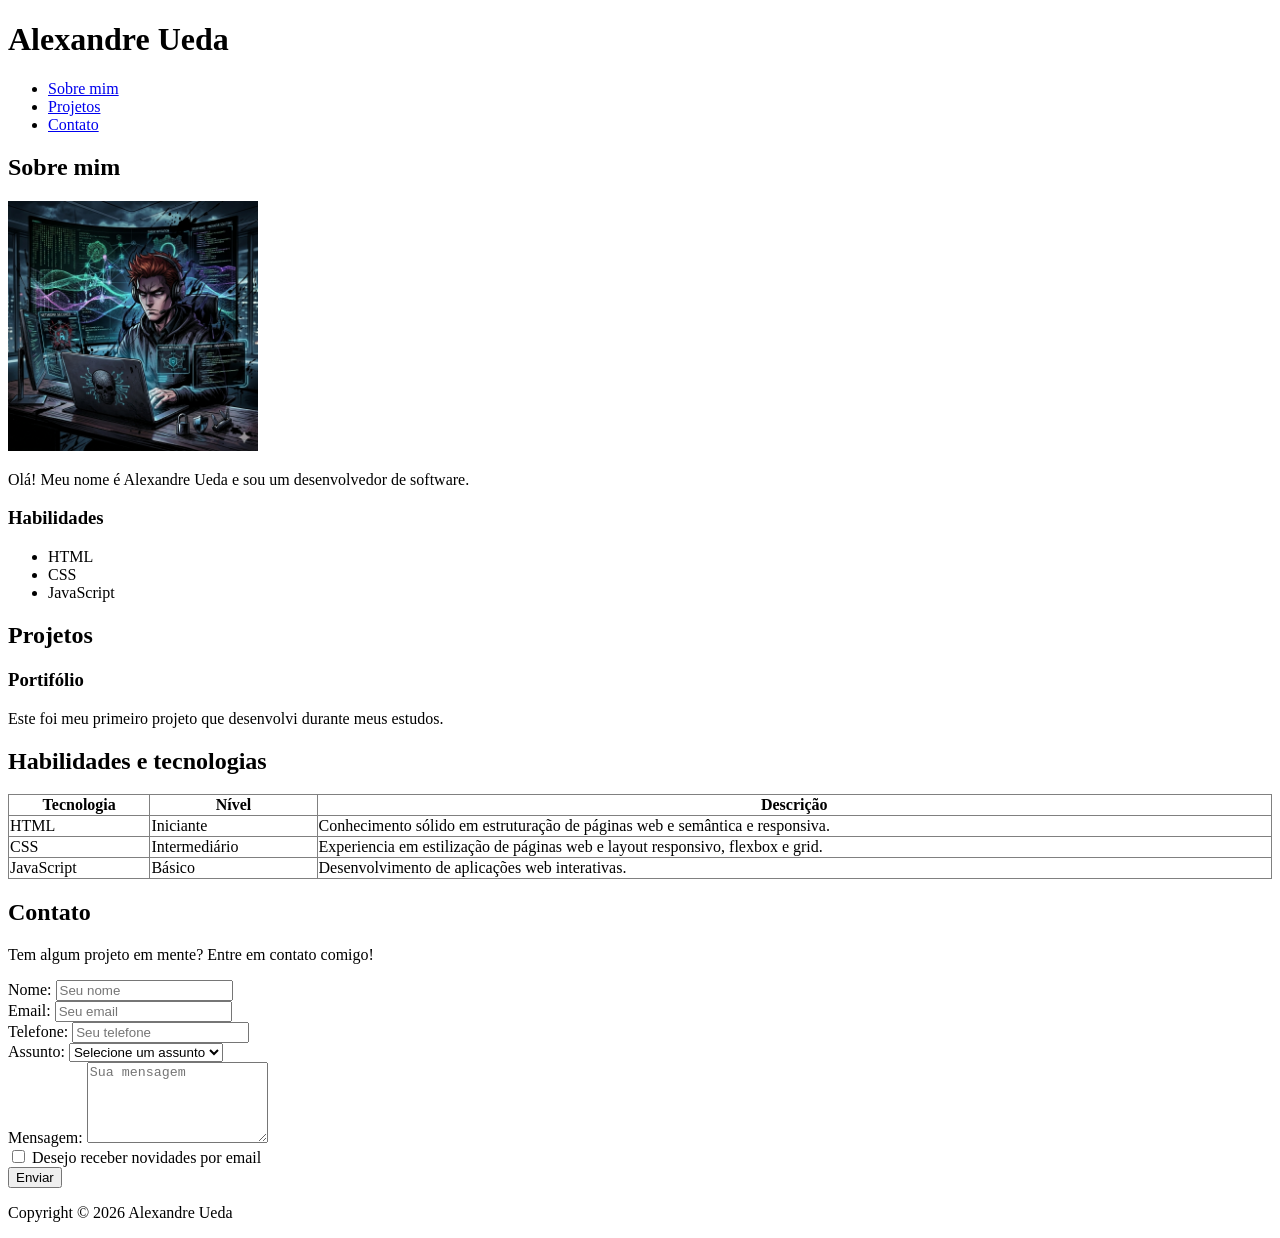
<file: index.html>
<!doctype html>
<html lang="pt-BR">

<head>
    <meta charset="UTF-8" />
    <meta name="viewport" content="width=device-width, initial-scale=1.0" />
    <title>Alexandre Ueda</title>
</head>

<body>
    <header>
        <h1>Alexandre Ueda</h1>
        <nav>
            <ul>
                <li><a href="#sobre-mim">Sobre mim</a></li>
                <li><a href="#projetos">Projetos</a></li>
                <li><a href="#contato">Contato</a></li>
            </ul>
        </nav>
    </header>
    <section id="sobre-mim">
        <h2>Sobre mim</h2>
        <img src="./Gemini_Generated_Image_eh1njneh1njneh1n.png" alt="Imagem da foto de perfil" title="imagem de perfil"
            style="width: 250px;" />
        <article>
            <p>
                Olá! Meu nome é Alexandre Ueda e sou um desenvolvedor de software.
            </p>
        </article>
        <aside>
            <h3>Habilidades</h3>
            <ul>
                <li>HTML</li>
                <li>CSS</li>
                <li>JavaScript</li>
            </ul>
        </aside>
    </section>
    <section id="projetos">
        <h2>Projetos</h2>
        <article>
            <h3>Portifólio</h3>
            <p>
                Este foi meu primeiro projeto que desenvolvi durante meus estudos.
            </p>
        </article>
    </section>
    <section id="habilidades">
        <h2>Habilidades e tecnologias</h2>

        <table style="width: 100%; border-collapse: collapse;" border="1">
            <thead>
                <tr>
                    <th>Tecnologia</th>
                    <th>Nível</th>
                    <th>Descrição</th>
                </tr>
            </thead>

            <tbody>
                <tr>
                    <td>HTML</td>
                    <td>Iniciante</td>
                    <td>Conhecimento sólido em estruturação de páginas web e semântica e responsiva.</td>
                </tr>
                <tr>
                    <td>CSS</td>
                    <td>Intermediário</td>
                    <td>Experiencia em estilização de páginas web e layout responsivo, flexbox e grid.</td>
                </tr>
                <tr>
                    <td>JavaScript</td>
                    <td>Básico</td>
                    <td>Desenvolvimento de aplicações web interativas.</td>
                </tr>
            </tbody>

        </table>
        
    </section>
    <footer>
        <section id="contato">
            <h2>Contato</h2>
            <p>Tem algum projeto em mente? Entre em contato comigo!</p>
            <form action="">

                <label for="nome">Nome:</label>
                <input type="text" id="nome" name="nome" placeholder="Seu nome" required />

                <br />

                <label for="email">Email:</label>
                <input type="email" id="email" name="email" placeholder="Seu email" required />

                <br />

                <label for="telefone">Telefone:</label>
                <input type="tel" id="telefone" name="telefone" placeholder="Seu telefone" required />

                <br />

                <label for="assunto">Assunto:</label>
                <select id="assunto" name="assunto" required>
                    <option value="">Selecione um assunto</option>
                    <option value="projeto">Orçamento</option>
                    <option value="duvida">Dúvida</option>
                    <option value="outro">Outro</option>
                </select>

                <br />

                <label for="mensagem">Mensagem:</label>
                <textarea id="mensagem" name="mensagem" cols="20" rows="5" placeholder="Sua mensagem" required></textarea>

                <br />

                <input type="checkbox" id="inscricao" name="inscricao" />
                <label for="inscricao">Desejo receber novidades por email</label>

                <br />

                <button type="submit">Enviar</button>

            </form>
            <p>Copyright © 2026 Alexandre Ueda</p>
        </section>
    </footer>
</body>

</html>
</file>
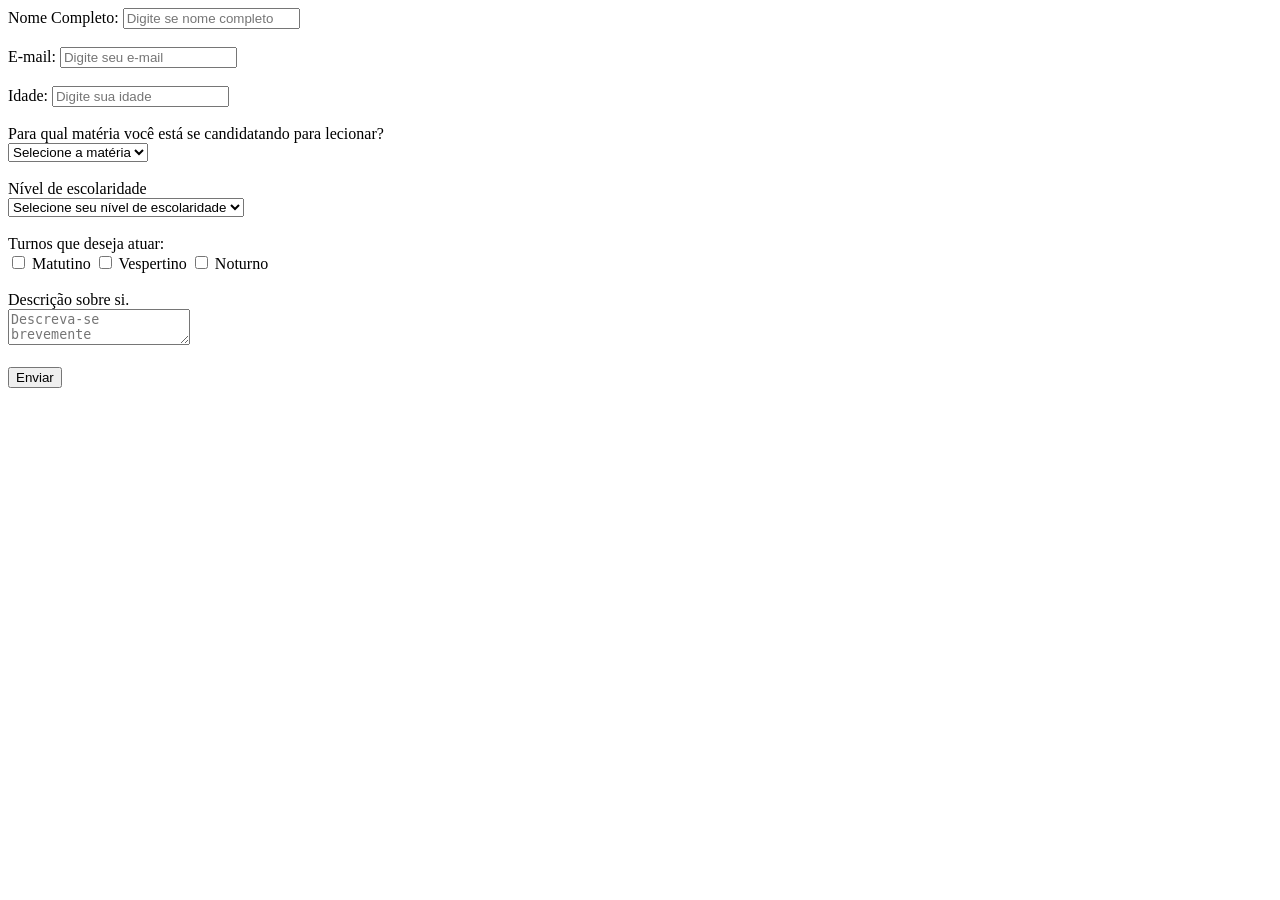
<file: exercicio_formulario.html>
<!DOCTYPE html>
<html lang="pt-BR">

<head>
    <meta charset="UTF-8">
    <meta name="viewport" content="width=device-width, initial-scale=1.0">
    <title>Formulário</title>
</head>

<body>
    <form action="#" method="post" id="form" name="form">
        <label for="nome">Nome Completo:</label>
        <input type="text" id="nome" name="nome" placeholder="Digite se nome completo" required>
        <br><br>
        <label for="email">E-mail:</label>
        <input type="email" id="email" name="email" placeholder="Digite seu e-mail" required>
        <br><br>
        <label for="idade">Idade:</label>
        <input type="number" id="idade" name="idade" placeholder="Digite sua idade" required>
        <br><br>
        <label for="materia">Para qual matéria você está se candidatando para lecionar?</label>
        <br>
        <select id="materia" name="materia" required>
            <option value="">Selecione a matéria</option>
            <option value="matematica">Matemática</option>
            <option value="portugues">Português</option>
            <option value="biologia">Biologia</option>
            <option value="ciencias">Ciências</option>
            <option value="historia">História</option>
            <option value="geografia">Geografia</option>
            <option value="artes">Artes</option>
        </select>
        <br><br>
        <label for="escolaridade">Nível de escolaridade</label>
        <br>
        <select id="escolaridade" name="escolaridade" required>
            <option value="">Selecione seu nível de escolaridade</option>
            <option value="superior-completo">Ensino Superior Completo</option>
            <option value="mestrado">Cursando mestrado</option>
            <option value="mestrado-completo">Mestrado Completo</option>
            <option value="doutorado">Cursando doutorado</option>
            <option value="doutorado-completo">Doutorado Completo</option>
        </select>
        <br><br>
        <label for="experiencia">Turnos que deseja atuar:</label>
        <br>
        <input type="checkbox" id="turno-matutino" name="turno" value="matutino">
        <label for="turno-matutino">Matutino</label>
        <input type="checkbox" id="turno-vespertino" name="turno" value="vespertino">
        <label for="turno-vespertino">Vespertino</label>
        <input type="checkbox" id="turno-noturno" name="turno" value="noturno">
        <label for="turno-noturno">Noturno</label>
        <br><br>
        <label for="descricao">Descrição sobre si.</label>
        <br>
        <textarea id="descricao" name="descricao" placeholder="Descreva-se brevemente" maxlength="200"></textarea>
        <br><br>
        <input type="submit" value="Enviar">
    </form>
</body>

</html>
</file>
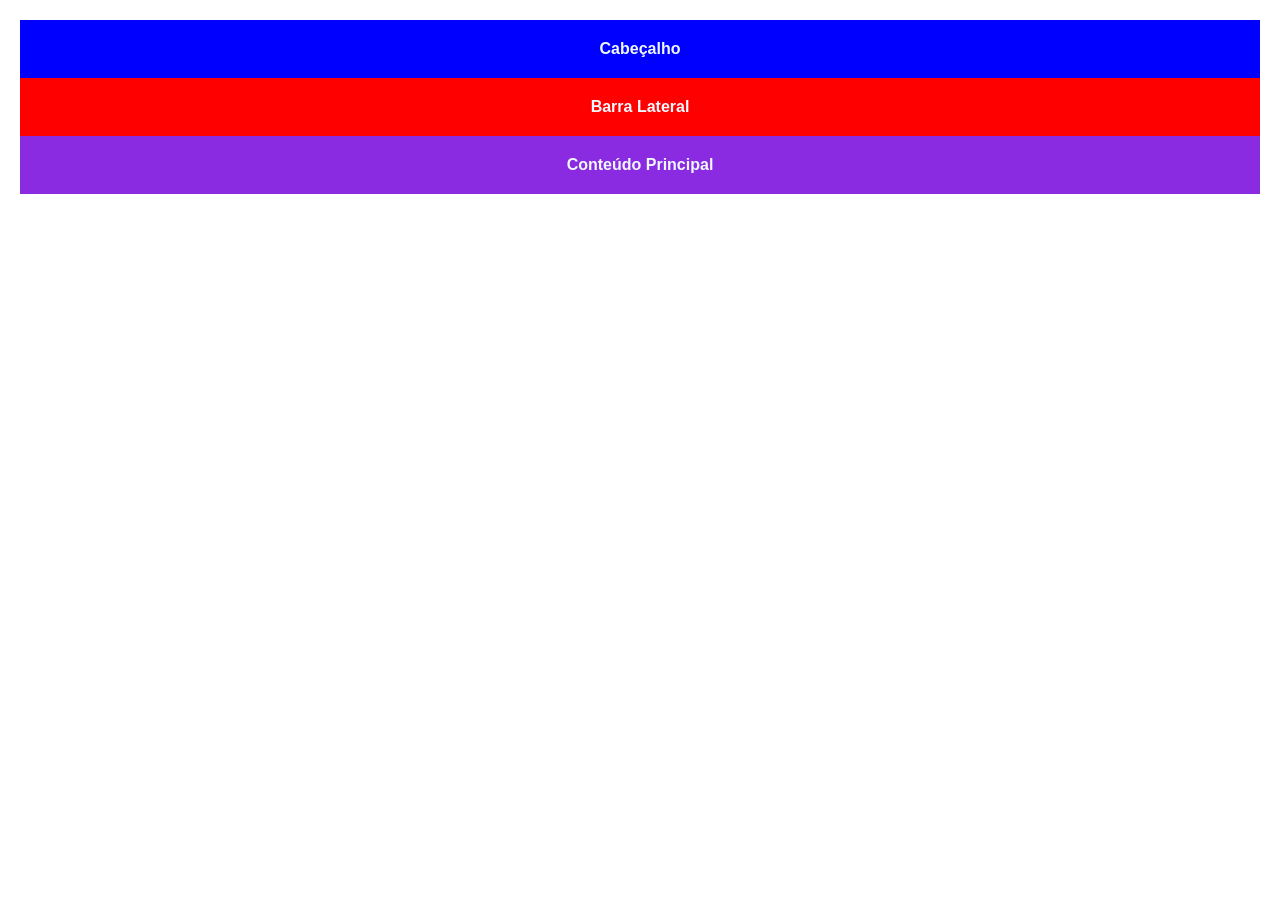
<file: introducao-ao-css/css-grid-layout.html>
<!DOCTYPE html>
<html lang="pt-BR">

<head>
    <meta charset="UTF-8">
    <meta name="viewport" content="width=device-width, initial-scale=1.0">
    <link rel="stylesheet" href="./style.css">
    <title>CSS Grid Layout</title>
</head>

<body>
    <div class="container">
        <header class="header">Cabeçalho</header>
        <aside class="sidebar">Barra Lateral</aside>
        <main class="content">Conteúdo Principal</main>
    </div>
</body>

</html>
</file>
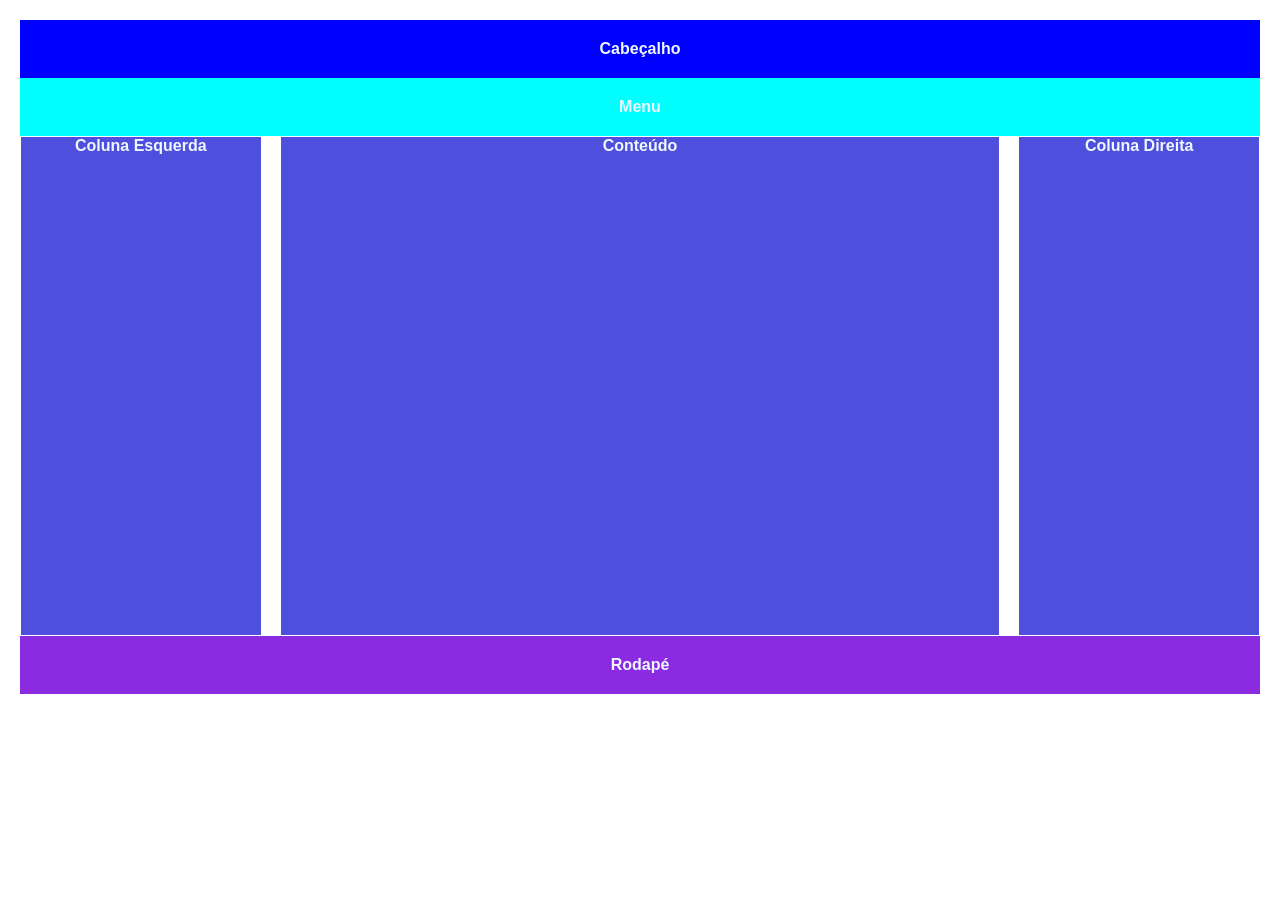
<file: introducao-ao-css/exercicio-grid-aula13.html>
<!DOCTYPE html>
<html lang="pt-BR">

<head>
    <meta charset="UTF-8">
    <meta name="viewport" content="width=device-width, initial-scale=1.0">
    <link rel="stylesheet" href="style.css">
    <title>Document</title>
</head>

<body>
    <div class="container">
        <header class="cabecalho">Cabeçalho</header>
        <nav class="menu">Menu</nav>
        <div class="containerColunas">
            <aside class="colEsquerda">Coluna Esquerda</aside>
            <main>Conteúdo</main>
            <aside class="colDireita">Coluna Direita</aside>
        </div>
        <footer class="rodape">Rodapé</footer>
    </div>
</body>

</html>
</file>
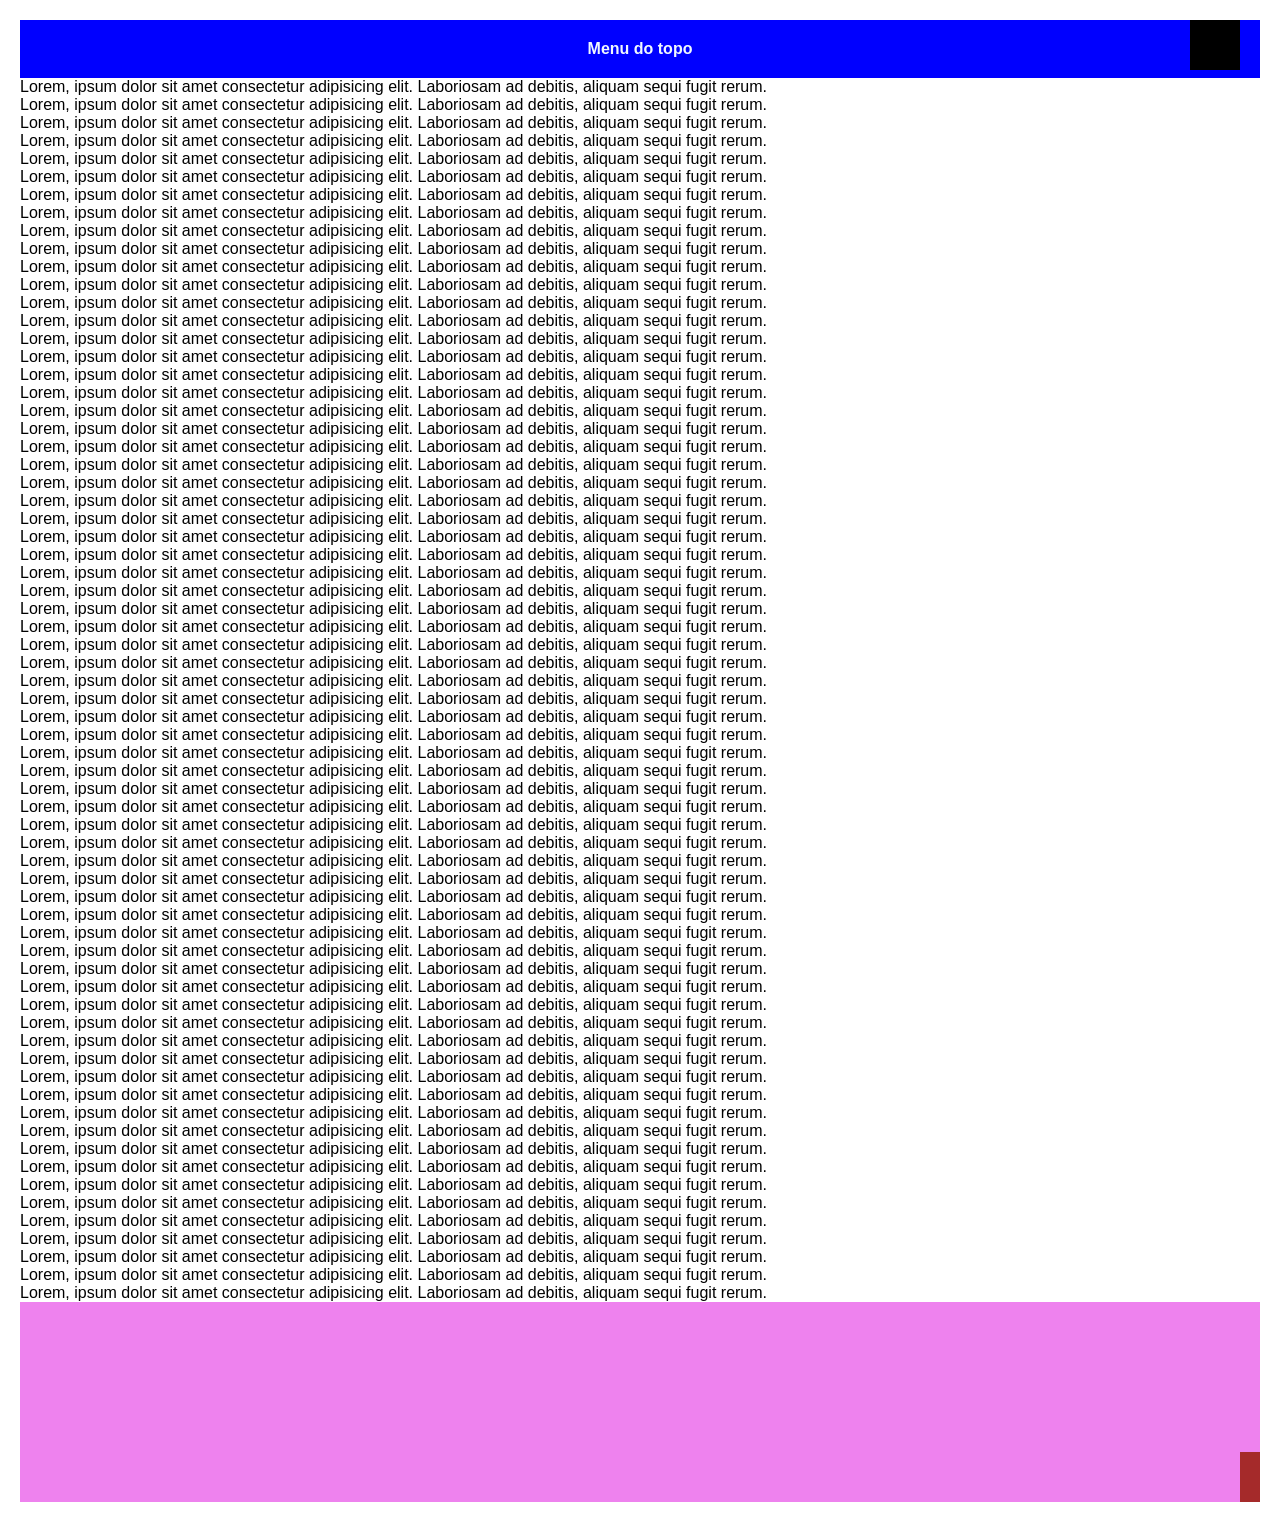
<file: introducao-ao-css/propriedade-position.html>
<!DOCTYPE html>
<html lang="en">

<head>
    <meta charset="UTF-8">
    <meta name="viewport" content="width=device-width, initial-scale=1.0">
    <title>Propriedade Position</title>
    <link rel="stylesheet" href="./style.css">
</head>

<body>
    <header class="header">Menu do topo</header>
    <div>
        <p>Lorem, ipsum dolor sit amet consectetur adipisicing elit. Laboriosam ad debitis, aliquam sequi fugit rerum.
        </p>
        <p>Lorem, ipsum dolor sit amet consectetur adipisicing elit. Laboriosam ad debitis, aliquam sequi fugit rerum.
        </p>
        <p>Lorem, ipsum dolor sit amet consectetur adipisicing elit. Laboriosam ad debitis, aliquam sequi fugit rerum.
        </p>
        <p>Lorem, ipsum dolor sit amet consectetur adipisicing elit. Laboriosam ad debitis, aliquam sequi fugit rerum.
        </p>
        <p>Lorem, ipsum dolor sit amet consectetur adipisicing elit. Laboriosam ad debitis, aliquam sequi fugit rerum.
        </p>
        <p>Lorem, ipsum dolor sit amet consectetur adipisicing elit. Laboriosam ad debitis, aliquam sequi fugit rerum.
        </p>
        <p>Lorem, ipsum dolor sit amet consectetur adipisicing elit. Laboriosam ad debitis, aliquam sequi fugit rerum.
        </p>
        <p>Lorem, ipsum dolor sit amet consectetur adipisicing elit. Laboriosam ad debitis, aliquam sequi fugit rerum.
        </p>
        <p>Lorem, ipsum dolor sit amet consectetur adipisicing elit. Laboriosam ad debitis, aliquam sequi fugit rerum.
        </p>
        <p>Lorem, ipsum dolor sit amet consectetur adipisicing elit. Laboriosam ad debitis, aliquam sequi fugit rerum.
        </p>
        <p>Lorem, ipsum dolor sit amet consectetur adipisicing elit. Laboriosam ad debitis, aliquam sequi fugit rerum.
        </p>
        <p>Lorem, ipsum dolor sit amet consectetur adipisicing elit. Laboriosam ad debitis, aliquam sequi fugit rerum.
        </p>
        <p>Lorem, ipsum dolor sit amet consectetur adipisicing elit. Laboriosam ad debitis, aliquam sequi fugit rerum.
        </p>
        <p>Lorem, ipsum dolor sit amet consectetur adipisicing elit. Laboriosam ad debitis, aliquam sequi fugit rerum.
        </p>
        <p>Lorem, ipsum dolor sit amet consectetur adipisicing elit. Laboriosam ad debitis, aliquam sequi fugit rerum.
        </p>
        <p>Lorem, ipsum dolor sit amet consectetur adipisicing elit. Laboriosam ad debitis, aliquam sequi fugit rerum.
        </p>
        <p>Lorem, ipsum dolor sit amet consectetur adipisicing elit. Laboriosam ad debitis, aliquam sequi fugit rerum.
        </p>
        <p>Lorem, ipsum dolor sit amet consectetur adipisicing elit. Laboriosam ad debitis, aliquam sequi fugit rerum.
        </p>
        <p>Lorem, ipsum dolor sit amet consectetur adipisicing elit. Laboriosam ad debitis, aliquam sequi fugit rerum.
        </p>
        <p>Lorem, ipsum dolor sit amet consectetur adipisicing elit. Laboriosam ad debitis, aliquam sequi fugit rerum.
        </p>
        <p>Lorem, ipsum dolor sit amet consectetur adipisicing elit. Laboriosam ad debitis, aliquam sequi fugit rerum.
        </p>
        <p>Lorem, ipsum dolor sit amet consectetur adipisicing elit. Laboriosam ad debitis, aliquam sequi fugit rerum.
        </p>
        <p>Lorem, ipsum dolor sit amet consectetur adipisicing elit. Laboriosam ad debitis, aliquam sequi fugit rerum.
        </p>
        <p>Lorem, ipsum dolor sit amet consectetur adipisicing elit. Laboriosam ad debitis, aliquam sequi fugit rerum.
        </p>
        <p>Lorem, ipsum dolor sit amet consectetur adipisicing elit. Laboriosam ad debitis, aliquam sequi fugit rerum.
        </p>
        <p>Lorem, ipsum dolor sit amet consectetur adipisicing elit. Laboriosam ad debitis, aliquam sequi fugit rerum.
        </p>
        <p>Lorem, ipsum dolor sit amet consectetur adipisicing elit. Laboriosam ad debitis, aliquam sequi fugit rerum.
        </p>
        <p>Lorem, ipsum dolor sit amet consectetur adipisicing elit. Laboriosam ad debitis, aliquam sequi fugit rerum.
        </p>
        <p>Lorem, ipsum dolor sit amet consectetur adipisicing elit. Laboriosam ad debitis, aliquam sequi fugit rerum.
        </p>
        <p>Lorem, ipsum dolor sit amet consectetur adipisicing elit. Laboriosam ad debitis, aliquam sequi fugit rerum.
        </p>
        <p>Lorem, ipsum dolor sit amet consectetur adipisicing elit. Laboriosam ad debitis, aliquam sequi fugit rerum.
        </p>
        <p>Lorem, ipsum dolor sit amet consectetur adipisicing elit. Laboriosam ad debitis, aliquam sequi fugit rerum.
        </p>
        <p>Lorem, ipsum dolor sit amet consectetur adipisicing elit. Laboriosam ad debitis, aliquam sequi fugit rerum.
        </p>
        <p>Lorem, ipsum dolor sit amet consectetur adipisicing elit. Laboriosam ad debitis, aliquam sequi fugit rerum.
        </p>
        <p>Lorem, ipsum dolor sit amet consectetur adipisicing elit. Laboriosam ad debitis, aliquam sequi fugit rerum.
        </p>
        <p>Lorem, ipsum dolor sit amet consectetur adipisicing elit. Laboriosam ad debitis, aliquam sequi fugit rerum.
        </p>
        <p>Lorem, ipsum dolor sit amet consectetur adipisicing elit. Laboriosam ad debitis, aliquam sequi fugit rerum.
        </p>
        <p>Lorem, ipsum dolor sit amet consectetur adipisicing elit. Laboriosam ad debitis, aliquam sequi fugit rerum.
        </p>
        <p>Lorem, ipsum dolor sit amet consectetur adipisicing elit. Laboriosam ad debitis, aliquam sequi fugit rerum.
        </p>
        <p>Lorem, ipsum dolor sit amet consectetur adipisicing elit. Laboriosam ad debitis, aliquam sequi fugit rerum.
        </p>
        <p>Lorem, ipsum dolor sit amet consectetur adipisicing elit. Laboriosam ad debitis, aliquam sequi fugit rerum.
        </p>
        <p>Lorem, ipsum dolor sit amet consectetur adipisicing elit. Laboriosam ad debitis, aliquam sequi fugit rerum.
        </p>
        <p>Lorem, ipsum dolor sit amet consectetur adipisicing elit. Laboriosam ad debitis, aliquam sequi fugit rerum.
        </p>
        <p>Lorem, ipsum dolor sit amet consectetur adipisicing elit. Laboriosam ad debitis, aliquam sequi fugit rerum.
        </p>
        <p>Lorem, ipsum dolor sit amet consectetur adipisicing elit. Laboriosam ad debitis, aliquam sequi fugit rerum.
        </p>
        <p>Lorem, ipsum dolor sit amet consectetur adipisicing elit. Laboriosam ad debitis, aliquam sequi fugit rerum.
        </p>
        <p>Lorem, ipsum dolor sit amet consectetur adipisicing elit. Laboriosam ad debitis, aliquam sequi fugit rerum.
        </p>
        <p>Lorem, ipsum dolor sit amet consectetur adipisicing elit. Laboriosam ad debitis, aliquam sequi fugit rerum.
        </p>
        <p>Lorem, ipsum dolor sit amet consectetur adipisicing elit. Laboriosam ad debitis, aliquam sequi fugit rerum.
        </p>
        <p>Lorem, ipsum dolor sit amet consectetur adipisicing elit. Laboriosam ad debitis, aliquam sequi fugit rerum.
        </p>
        <p>Lorem, ipsum dolor sit amet consectetur adipisicing elit. Laboriosam ad debitis, aliquam sequi fugit rerum.
        </p>
        <p>Lorem, ipsum dolor sit amet consectetur adipisicing elit. Laboriosam ad debitis, aliquam sequi fugit rerum.
        </p>
        <p>Lorem, ipsum dolor sit amet consectetur adipisicing elit. Laboriosam ad debitis, aliquam sequi fugit rerum.
        </p>
        <p>Lorem, ipsum dolor sit amet consectetur adipisicing elit. Laboriosam ad debitis, aliquam sequi fugit rerum.
        </p>
        <p>Lorem, ipsum dolor sit amet consectetur adipisicing elit. Laboriosam ad debitis, aliquam sequi fugit rerum.
        </p>
        <p>Lorem, ipsum dolor sit amet consectetur adipisicing elit. Laboriosam ad debitis, aliquam sequi fugit rerum.
        </p>
        <p>Lorem, ipsum dolor sit amet consectetur adipisicing elit. Laboriosam ad debitis, aliquam sequi fugit rerum.
        </p>
        <p>Lorem, ipsum dolor sit amet consectetur adipisicing elit. Laboriosam ad debitis, aliquam sequi fugit rerum.
        </p>
        <p>Lorem, ipsum dolor sit amet consectetur adipisicing elit. Laboriosam ad debitis, aliquam sequi fugit rerum.
        </p>
        <p>Lorem, ipsum dolor sit amet consectetur adipisicing elit. Laboriosam ad debitis, aliquam sequi fugit rerum.
        </p>
        <p>Lorem, ipsum dolor sit amet consectetur adipisicing elit. Laboriosam ad debitis, aliquam sequi fugit rerum.
        </p>
        <p>Lorem, ipsum dolor sit amet consectetur adipisicing elit. Laboriosam ad debitis, aliquam sequi fugit rerum.
        </p>
        <p>Lorem, ipsum dolor sit amet consectetur adipisicing elit. Laboriosam ad debitis, aliquam sequi fugit rerum.
        </p>
        <p>Lorem, ipsum dolor sit amet consectetur adipisicing elit. Laboriosam ad debitis, aliquam sequi fugit rerum.
        </p>
        <p>Lorem, ipsum dolor sit amet consectetur adipisicing elit. Laboriosam ad debitis, aliquam sequi fugit rerum.
        </p>
        <p>Lorem, ipsum dolor sit amet consectetur adipisicing elit. Laboriosam ad debitis, aliquam sequi fugit rerum.
        </p>
        <p>Lorem, ipsum dolor sit amet consectetur adipisicing elit. Laboriosam ad debitis, aliquam sequi fugit rerum.
        </p>
        <p>Lorem, ipsum dolor sit amet consectetur adipisicing elit. Laboriosam ad debitis, aliquam sequi fugit rerum.
        </p>
    </div>
    <div class="relative">
        <div class="absoluto"></div>
    </div>
    <div class="fixed"></div>
</body>

</html>
</file>
<file: introducao-ao-css/style.css>
* {
  padding: 0;
  margin: 0;
  box-sizing: border-box;
}
body {
  padding: 20px;
  font-family: Arial, Helvetica, sans-serif;
}

.imagem-flutuante-direita {
  float: left;
  margin-right: 20px;
  margin-bottom: 20px;
}

.subtitulo {
  clear: both;
}

img {
  width: 500px;
}

.imagem-flutuante-esquerda {
  float: right;
  margin: 20px 0;
}

/* .header {
  background-color: yellow;
  position: sticky;
  position: -webkit-sticky;
  top: 0;
  border: 1px solid black;
  padding: 10 px;
  font-size: 20px;
  text-align: center;
} */

.relative {
  position: relative;
  height: 200px;
  background-color: violet;
}

.absoluto {
  position: absolute;
  height: 50px;
  background-color: brown;
  bottom: 0px;
  right: 0px;
  width: 20px;
}

.fixed {
  width: 50px;
  height: 50px;
  position: fixed;
  background-color: black;
  top: 20px;
  right: 40px;
}



.header {
  grid-column: 1 / -1;
  background-color: blue;
  padding: 20px;
  color: aliceblue;
  font-weight: bold;
  text-align: center;
}

.sidebar {
  background-color: red;
  padding: 20px;
  color: aliceblue;
  font-weight: bold;
  text-align: center;
}

.content {
  background-color: blueviolet;
  padding: 20px;
  color: aliceblue;
  font-weight: bold;
  text-align: center;
}

.container {
  display: grid;
}

.cabecalho {
  grid-column: 1 /-1;
  background-color: blue;
  padding: 20px;
  color: aliceblue;
  font-weight: bold;
  text-align: center;
  
}

.menu {
  grid-column: 1 /-1;
  background-color: aqua;
  padding: 20px;
  color: aliceblue;
  font-weight: bold;
  text-align: center;
}

.containerColunas {
  display: grid;
  grid-template-columns: 1fr 3fr 1fr;
  background-color: white;
  gap: 20px;
  color: aliceblue;
  font-weight: bold;
  text-align: center;
  height: 500px;
  border: 1px solid white;
  
}

.colEsquerda{
  background-color: rgb(78, 80, 221);
}

main{
  background-color: rgb(78, 80, 221);;
}

.colDireita{
   background-color: rgb(78, 80, 221);
}

.rodape {
  grid-column: 1 /-1;
  background-color: blueviolet;
  padding: 20px;
  color: aliceblue;
  font-weight: bold;
  text-align: center;
}
</file>
